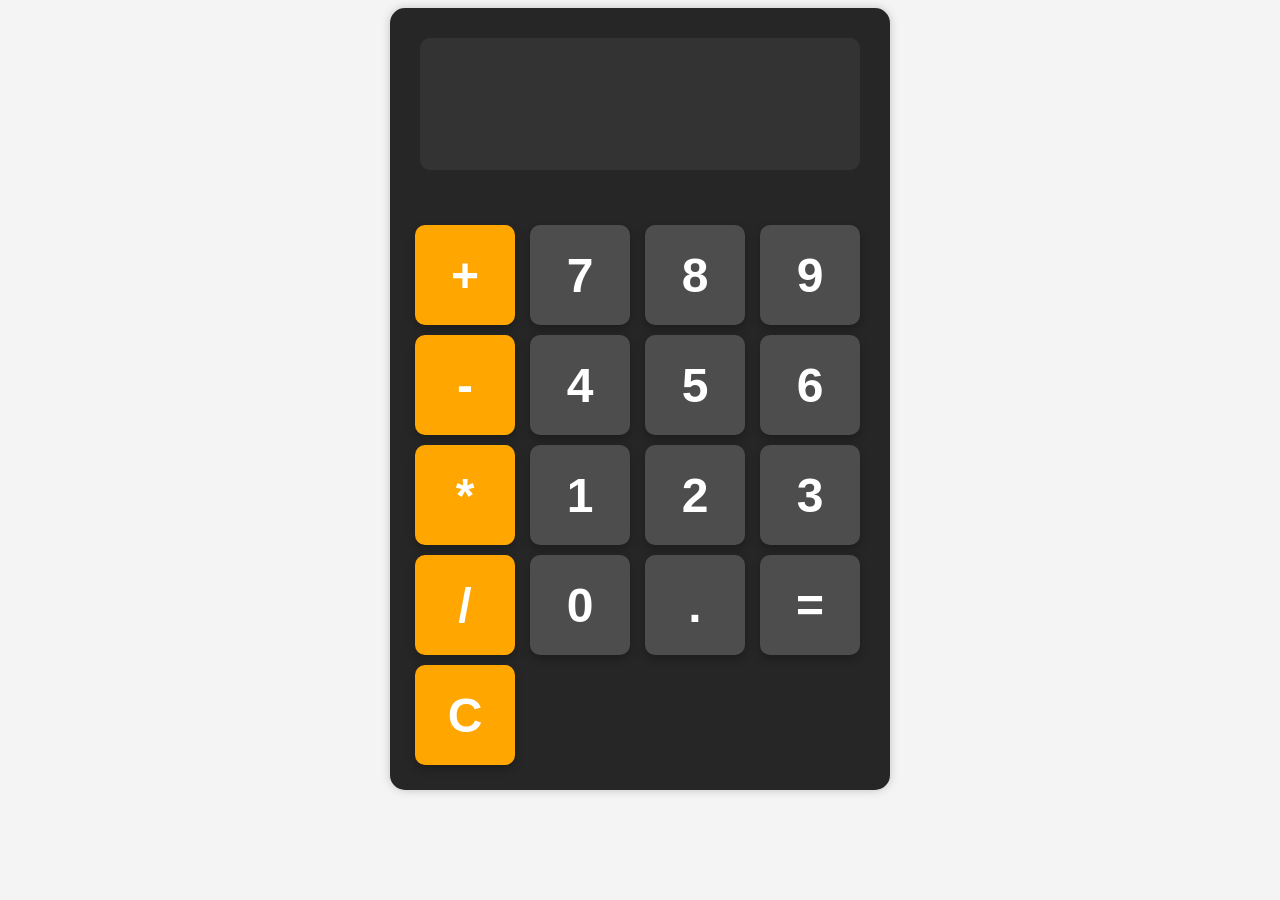
<file: index.html>
<!DOCTYPE html>
<html lang="en">
<head>
    <meta charset="UTF-8">
    <meta name="viewport" content="width=device-width, initial-scale=1.0">
    <title>NGADI's Calculator</title>
    <link rel="stylesheet" href="style.css">
</head>
<body>
    
    <div class="calculator">

        <input id="display" readonly>
        <div id="keys">
            <button onclick="appendToDisplay('+')" class="operator_btn">+</button>
            <button onclick="appendToDisplay('7')">7</button>
            <button onclick="appendToDisplay('8')">8</button>
            <button onclick="appendToDisplay('9')">9</button>
            <button onclick="appendToDisplay('-')" class="operator_btn">-</button>
            <button onclick="appendToDisplay('4')">4</button>
            <button onclick="appendToDisplay('5')">5</button>
            <button onclick="appendToDisplay('6')">6</button>
            <button onclick="appendToDisplay('*')" class="operator_btn">*</button>
            <button onclick="appendToDisplay('1')">1</button>
            <button onclick="appendToDisplay('2')">2</button>
            <button onclick="appendToDisplay('3')">3</button>
            <button onclick="appendToDisplay('/')" class="operator_btn">/</button>
            <button onclick="appendToDisplay('0')">0</button>
            <button onclick="appendToDisplay('.')">.</button>
            <button onclick="calculate()">=</button>
            <button onclick="clearDisplay()" class="operator_btn">C</button>
        </div>

    </div>

    <script src="script.js"></script>
</body>
</html>
</file>
<file: style.css>
/* ----------- to center the calculator ----------- */

body {
    box-sizing: border-box;
    display: flex;
    justify-content: center;
    align-items: center;
    background-color: #f4f4f4;
}


/* ---------- calculator box ------------ */

.calculator {
    font-family: Arial, Helvetica, sans-serif;
    background-color: hsl(0, 0%, 15%); /* 15% for the lightency of black color */
    border-radius: 15px;
    max-width: 500px;
    overflow: hidden;
    box-shadow: 0 0 10px rgba(0, 0, 0, 0.2);
}


/* --------- style the display box ---------- */

#display {
    width: 80%;
    padding: 20px;
    font-size: 5rem;
    text-align: left;
    border: none;
    border-radius: 10px;
    background-color: hsl(0, 0%, 20%);
    margin: 30px;
    color: white;
}


/* ------ grid all the buttons in 4 columns with 10px of gap ------- */

#keys {
    display: grid;
    grid-template-columns: repeat(4, 1fr);
    gap: 10px;
    padding: 25px;
}


/* ----------- style all buttons ----------- */

button {
    width: 100px;
    height: 100px;
    border-radius: 10px;
    border: none;
    box-shadow: 0 4px 8px rgba(0, 0, 0, 0.25);
    background-color: hsl(0, 0%, 30%); /* black lightency */
    color: white;
    font-size: 3rem;
    font-weight: bold;
}
button:hover {
    cursor: pointer;
    background-color: hsl(0, 0%, 40%); /* black lightency */
}
button:active {
    background-color: hsl(0, 0%, 50%); /* black lightency */
}


/* ---------- change color for the operator buttons ----------- */

.operator_btn {
    background-color: hsl(39, 100%, 50%); /* orange lightency */
}
.operator_btn:hover {
    background-color: hsl(39, 100%, 60%); /* orange lightency */
}
.operator_btn:active {
    background-color: hsl(39, 100%, 70%); /* orange lightency */
}

/* -------------- mobile ---------------------- */

@media (max-width: 500px){
    body {
        height: 100vh; /* to center the calculator vertically */
        padding: 10px;
    }

    .calculator {
        max-width: 400px;
    }

    #display {
        width: 82%;
        margin: 20px;
        padding: 20px 15px;
        font-size: 2.5rem;
    }

    #keys {
        gap: 8px;
        padding: 15px;
    }

    button {
        font-size: 1.8rem;
        width: 77px;
        height: 77px;
    }
}

/* -------------- small mobile ---------------------- */

@media (max-width: 388px){
    body {
        height: 100vh; /* to center the calculator vertically */
        padding: 5px;
    }

    .calculator {
        max-width: 300px;
    }

    #display {
        width: 83%;
        margin: 15px;
        padding: 10px;
        font-size: 2.5rem;
    }

    #keys {
        gap: 5px;
        padding: 10px;
    }

    button {
        font-size: 1.8rem;
        width: 63px;
        height: 63px;
    }
}
</file>
